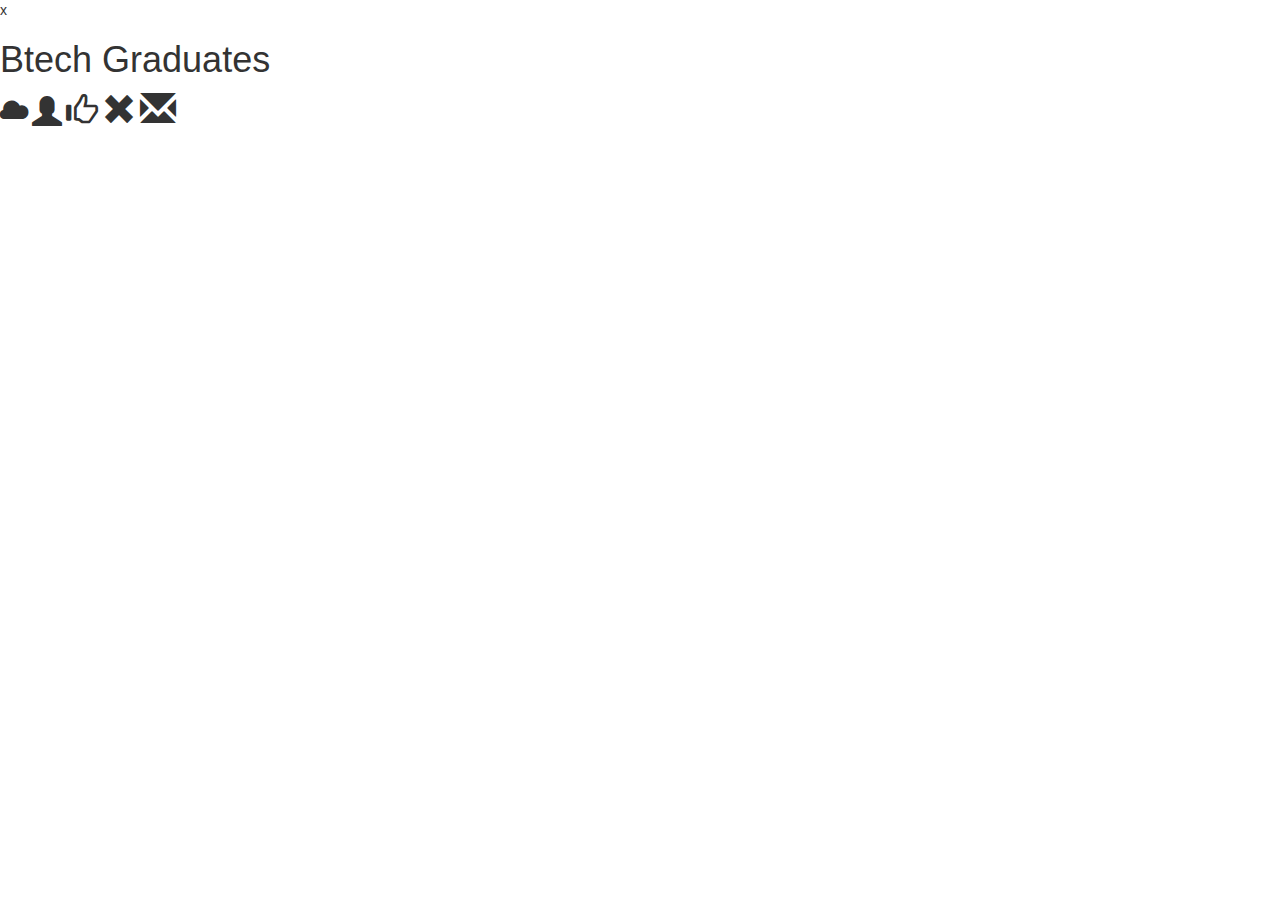
<file: bootstrapicons.html>
x
    
    <!DOCTYPE html>
    <html>
    <head>
        <link rel="stylesheet" href="https://maxcdn.bootstrapcdn.com/bootstrap/3.3.7/css/bootstrap.min.css"> 
    </head>
    
    <body>
        <h1>Btech Graduates</h1> 
        <i class="glyphicon glyphicon-cloud" style="font-size:28px;"></i> 
        <i class="glyphicon glyphicon-user" style="font-size:30px;"></i>
        <i class="glyphicon glyphicon-thumbs-up" style="font-size:32px;"></i> 
        <i class="glyphicon glyphicon-remove" style="font-size:34px;"></i> 
        <i class="glyphicon glyphicon-envelope"	style="font-size:36px;"></i> 
    </body>
    </html>
    
</body>
</html>
</file>
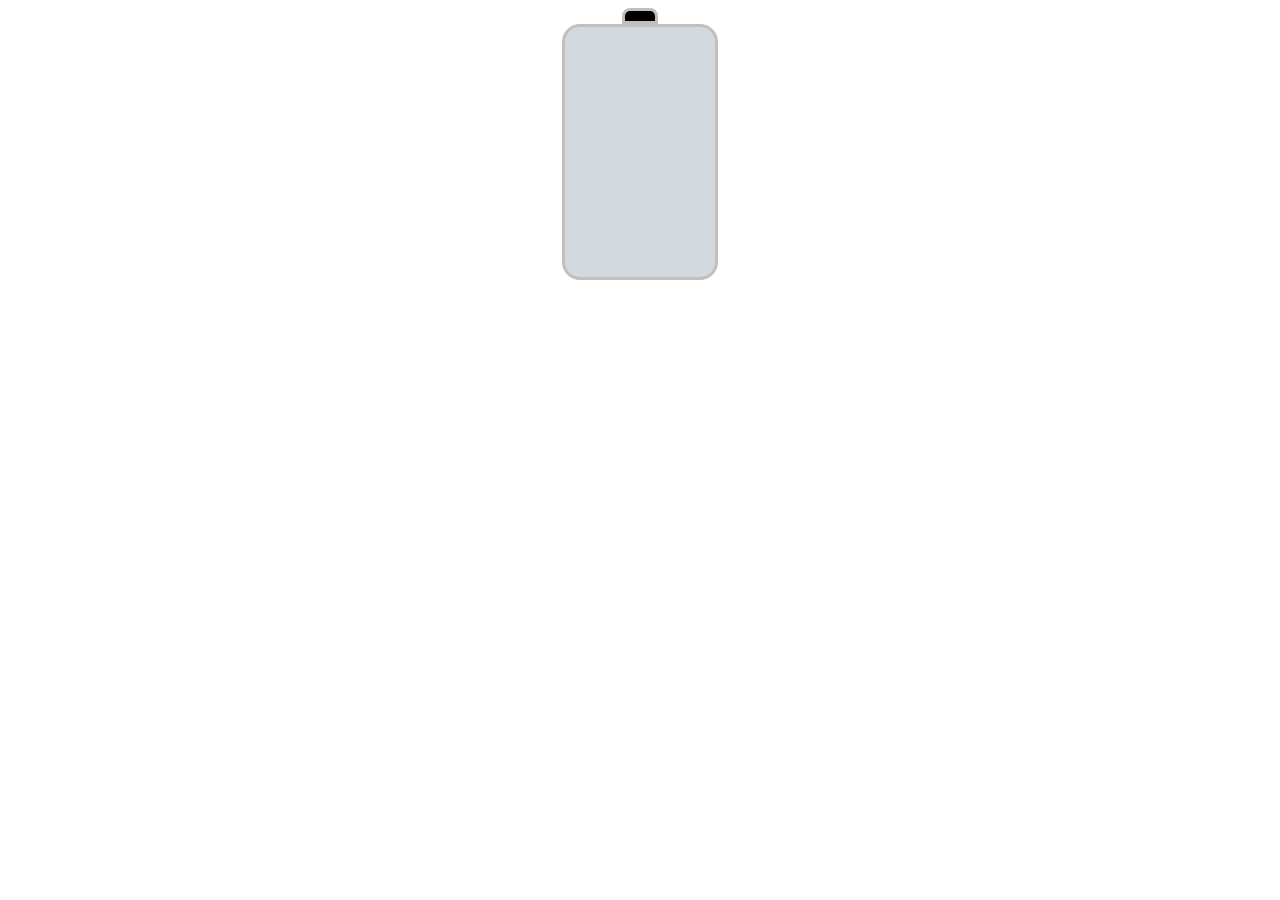
<file: charge.html>
<!DOCTYPE html>
<html lang="en">
<head>
    <meta charset="UTF-8">
    <meta name="viewport" content="width=device-width, initial-scale=1.0">
    <title>Document</title>
    <link rel="stylesheet" href="charge.css">
</head>
<body>
    
    <div class="main">
    <div class="battery-top"></div>
    <div class="battery-content">
    <div class="charge"></div>
    </div>
    </div>
</body>
</html>
</file>
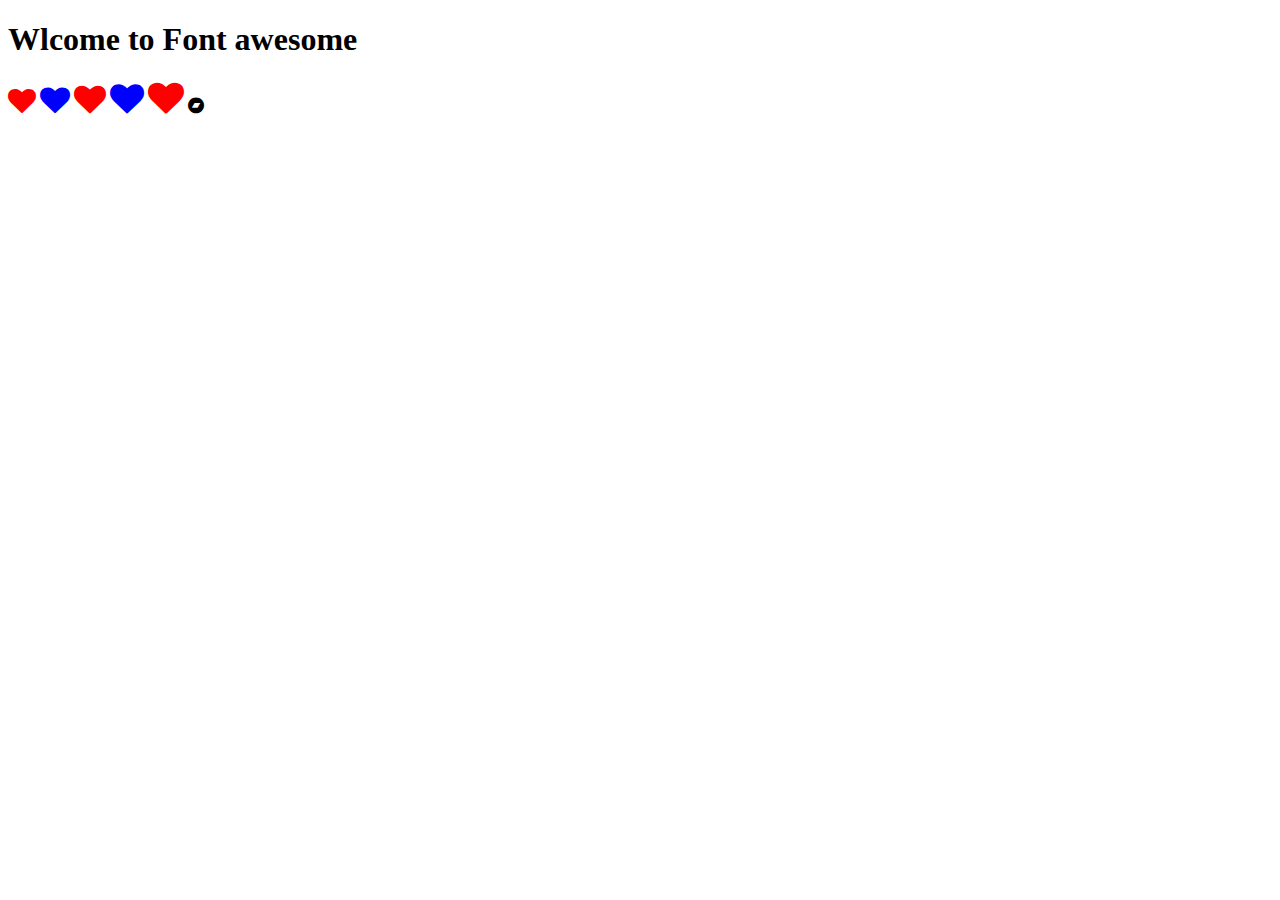
<file: font awesome.html>
<!DOCTYPE html>
<html lang="en">
<head>
    <meta charset="UTF-8">
    <meta name="viewport" content="width=device-width, initial-scale=1.0">
    <title>Document</title>
</head>
<body>
    <head>
        <link rel="stylesheet" href="https://cdnjs.cloudflare.com/ajax/libs/font-awesome/4.7.0/css/font-awesome.min.css"> 
    </head>
    
    <body>
      
        <h1>Wlcome to Font awesome</h1> 
        <i class="fa fa-heart"	style="font-size:28px;color:red;"></i> 
        <i class="fa fa-heart"	style="font-size:30px;color:blue;"></i> 
        <i class="fa fa-heart"	style="font-size:32px;color:red;"></i> 
        <i class="fa fa-heart"	style="font-size:34px;color:blue;"></i> 
        <i class="fa fa-heart"	style="font-size:36px;color:red;"></i> 
        <i class="fa fa-bandcamp" aria-hidden="true" style="width: 100px;height: 100pxD;"></i>
   
    </body>
    </html>
</file>
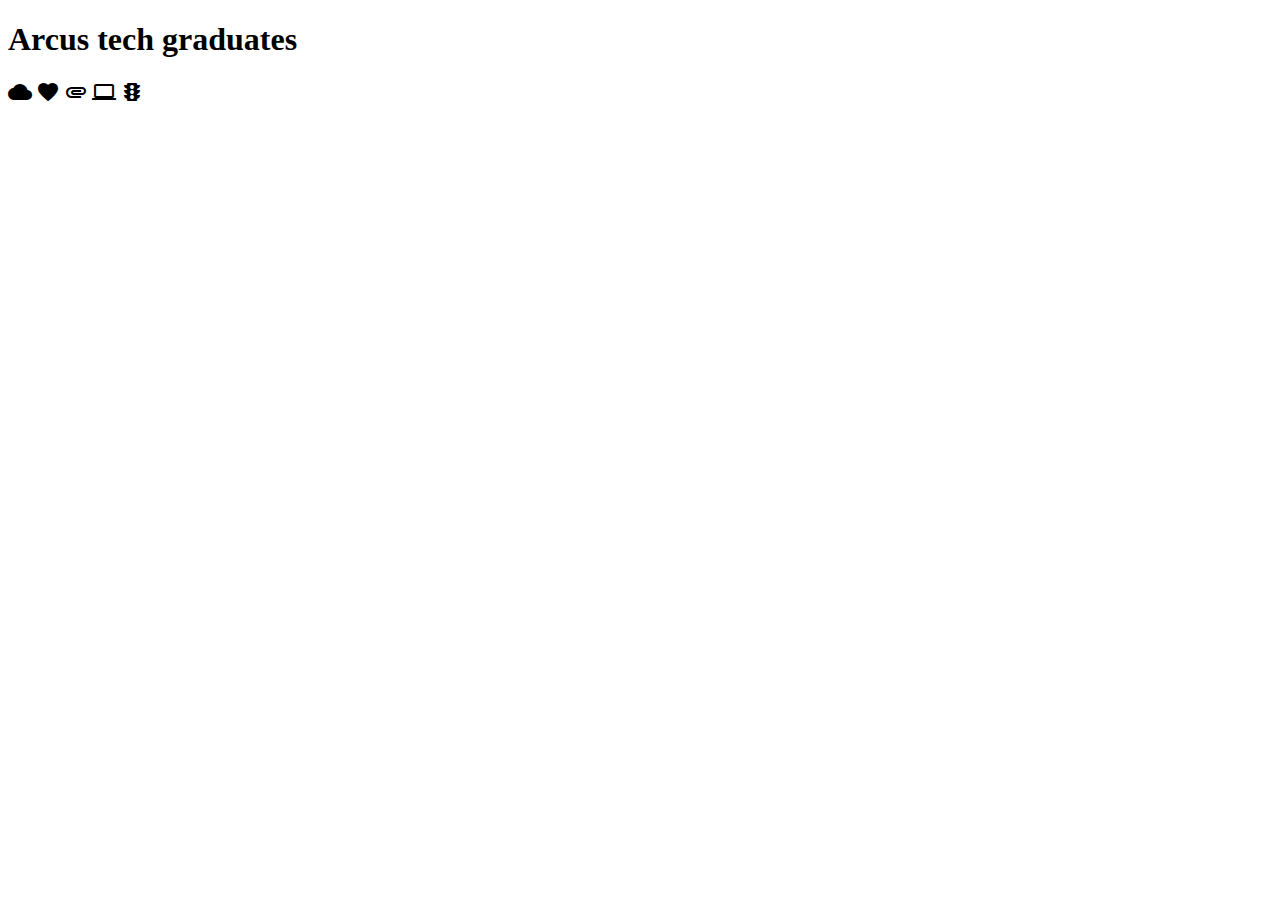
<file: google icons.html>
<!DOCTYPE html>
<html>
<head>
    <link rel="stylesheet"	href="https://fonts.googleapis.com/icon?family=Material+Icons"> 
</head>

<body>
    <h1>Arcus tech graduates</h1> 
    <i class="material-icons">cloud</i> 
    <i class="material-icons">favorite</i> 
    <i class="material-icons">attachment</i> 
    <i class="material-icons">computer</i> 
    <i class="material-icons">traffic</i> 
    <span class="material-symbols-outlined" style="width: 100px;height: 100px;">
       
        </span>
        
    
    </body>
</html>
</file>
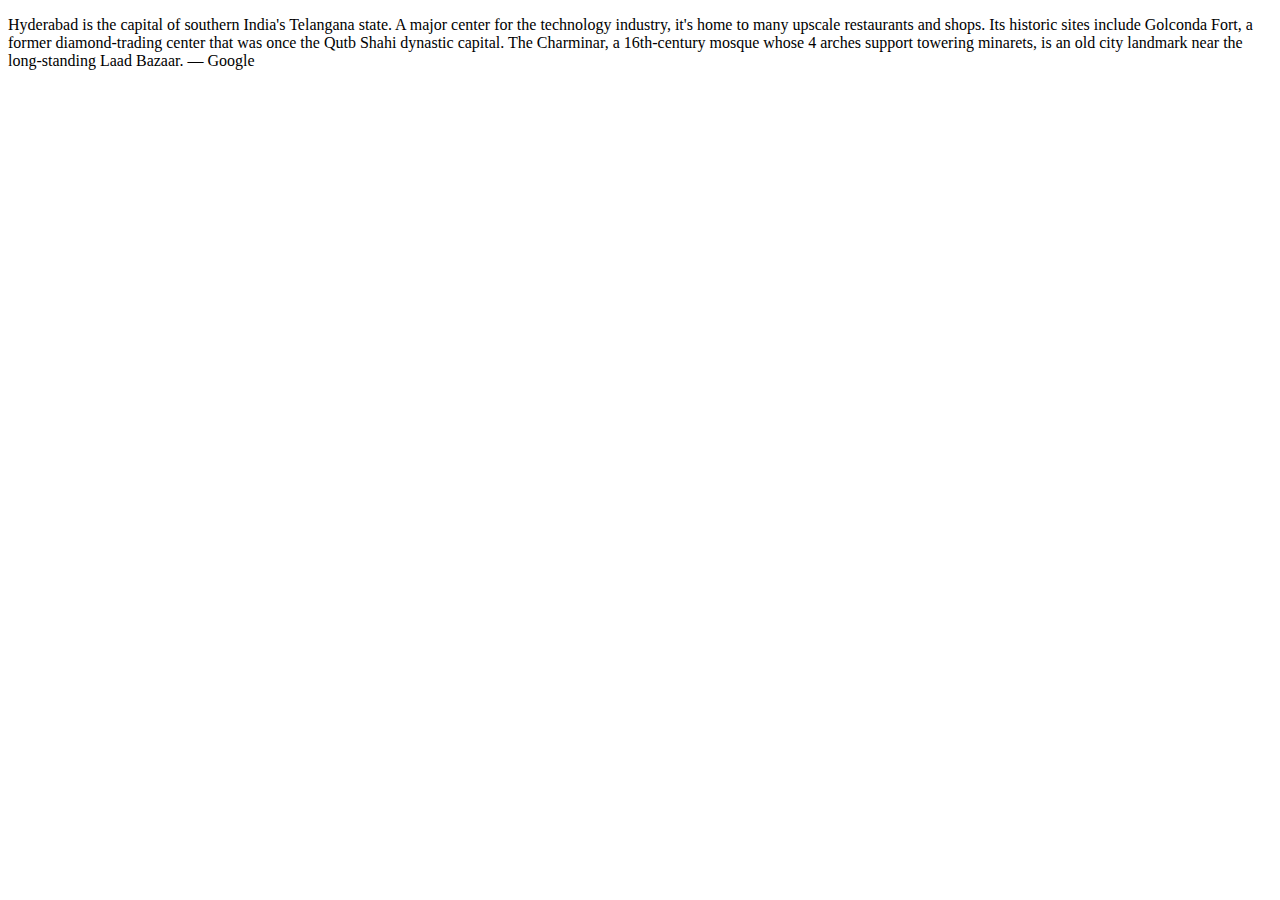
<file: hyderabad.html>
<!DOCTYPE html>
<html lang="en">
<head>
    <meta charset="UTF-8">
    <meta name="viewport" content="width=device-width, initial-scale=1.0">
    <title>Document</title>
</head>
<body>
    <p>
        Hyderabad is the capital of southern India's Telangana state. A major center for the technology industry, it's home to many upscale restaurants and shops. Its historic sites include Golconda Fort, a former diamond-trading center that was once the Qutb Shahi dynastic capital. The Charminar, a 16th-century mosque whose 4 arches support towering minarets, is an old city landmark near the long-standing Laad Bazaar. ― Google
    </p>
    
</body>
</html>
</file>
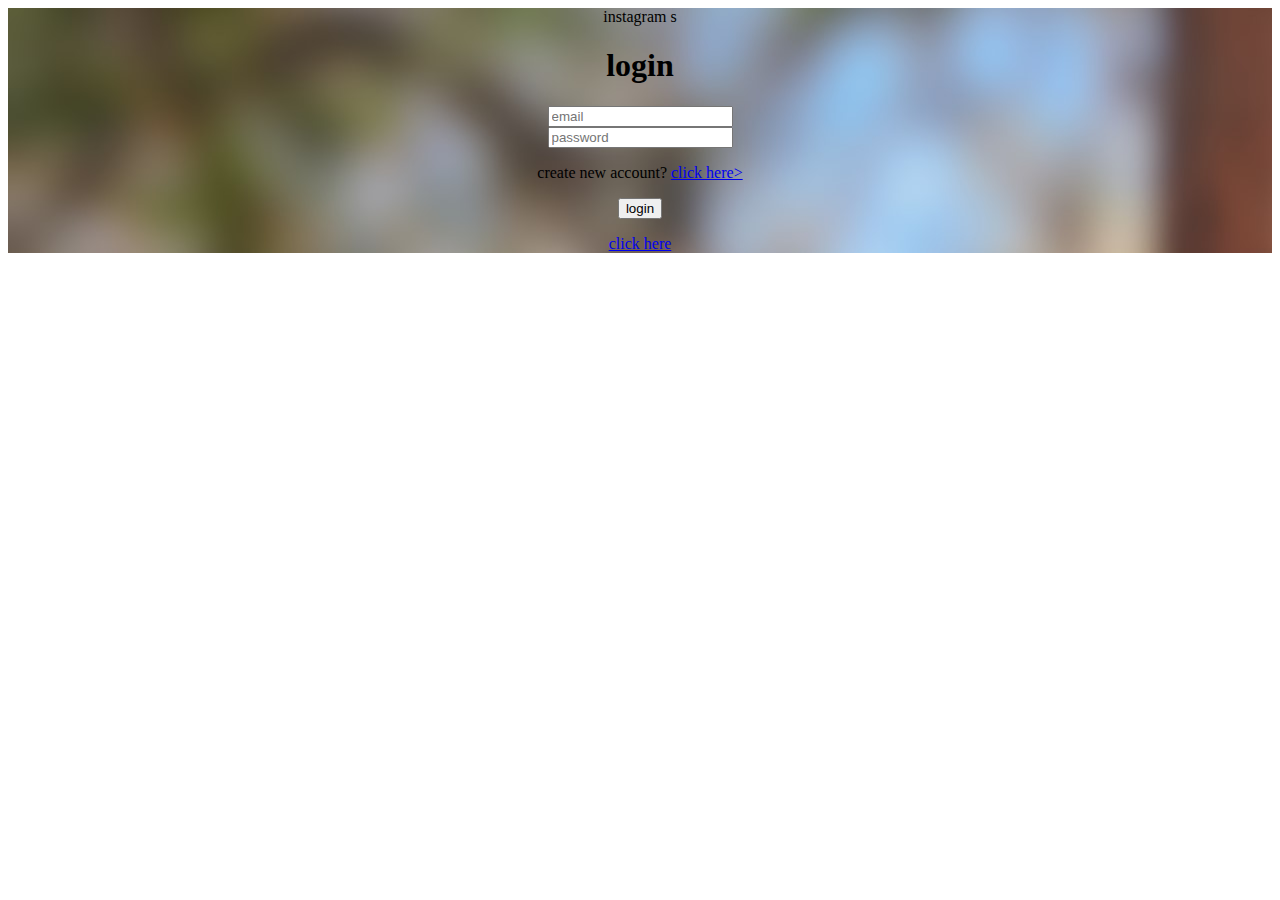
<file: login animation.html>
<!DOCTYPE html>
<html lang="en">

<head>
    <meta charset="UTF-8">
    <meta name="viewport" content="width=device-width, initial-scale=1.0">
    <title>Document</title>
    <!-- <link rel="C:\Users\dell\Desktop\test\login.css"> -->
    <link rel="stylesheet" href="head.css">

</head>

<body>

    <div class="head" style="text-align: center;">
        <lable style="text-align: center;">instagram </lable>
       s <section>
            <h1>login</h1>
            <form action="a">
                <div class="input-box">
                    <input type="email" required placeholder="email" />
                    <label for="email"></label>

                </div>
                <div class="input-box">
                    <input type="password" required placeholder="password" />
                    <label for="password"></label>
                </div>
                <p class="link-text">
                    create new account?
                    <a href="https://www.instagram.com/accounts/login/?hl=en">click here></a>
                </p>
                <button type="submit" class="button" <a href="">login</button>
                <p class="link-text">
                    <a href="https://www.instagram.com/accounts/login/?hl=en">click here </a>

                </p>
            </form>
        </section>
    </div>
    </div>
</body>

</html>
</file>
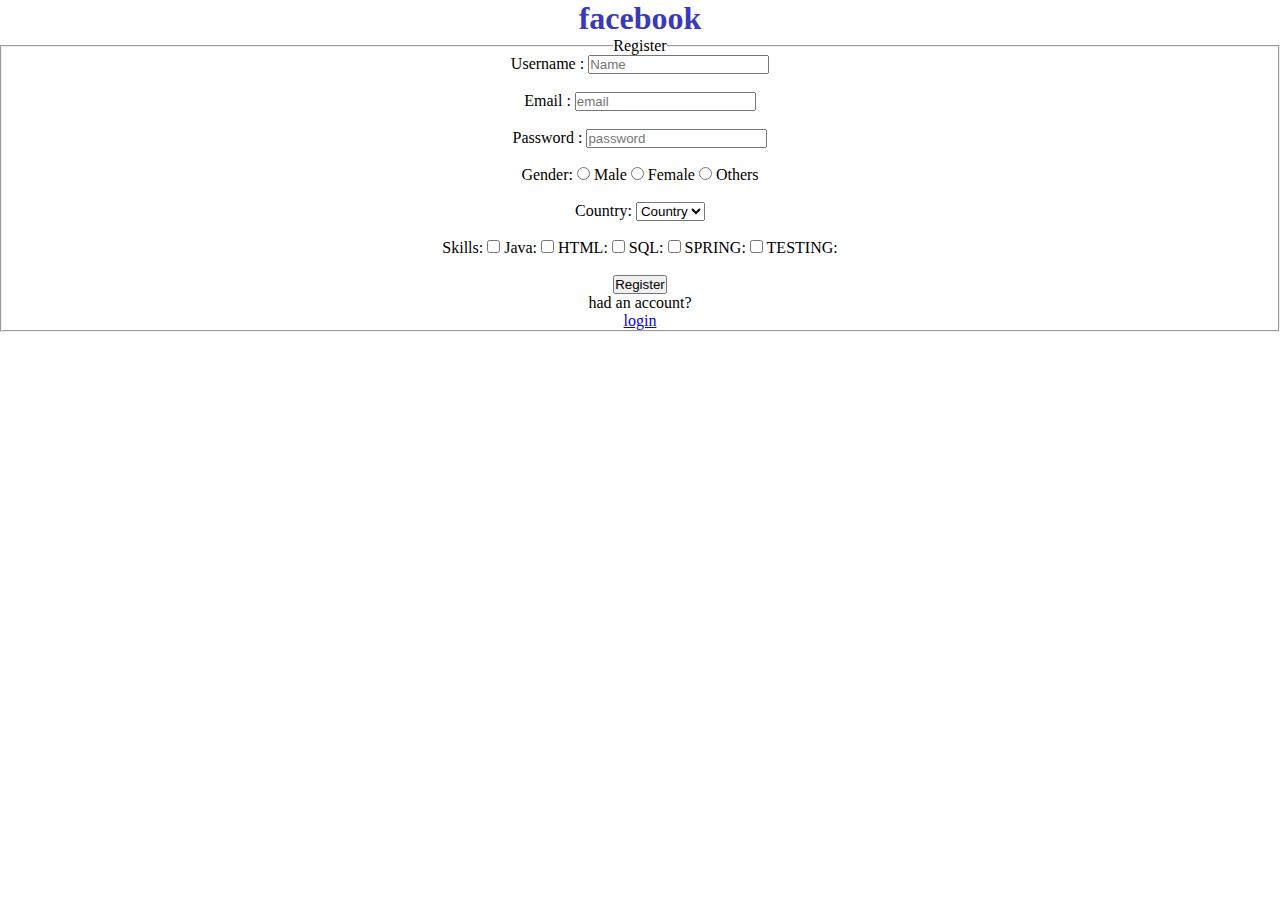
<file: register.html>
<!DOCTYPE html>
<html lang="en">

<head>
    <meta charset="UTF-8">
    <meta name="viewport" content="width=device-width, initial-scale=1.0">
    <title>Document</title>
    <link rel="stylesheet" href="index.css">
</head>

<body>


    <h1 class="head" style="text-align: center;color: rgb(58, 58, 183);background-image: ;">facebook </h1>
    <center>
    <fieldset style=" background-color: white;" class="head">
        <legend style="text-align: center;">Register</legend>
        <form>
            <label for="Username">Username :</label>
            <input type="text" id="Username" name="Username" placeholder="Name" required><br><br>

            <label for="email">Email :</label>
            <input type="email" id="email" name="email" placeholder="email"
                pattern="[a-z0-9._%+-]+@[a-z0-9.-]+\.[a-z]{2,}$" required><br><br>

            <label for="password">Password :</label>
            <input type="password" id="password" name="password" placeholder="password" pattern=".{6,}"
                required><br><br>

            <label for="radio">Gender:
                <input type="radio" id="male" name="radio">
                <label for="male">Male </label>

                <input type="radio" id="female" name="radio">
                <label for="female">Female </label>

                <input type="radio" id="others" name="radio">
                <label for="others">Others </label>
            </label><br><br>


            <p>Country: <select></p>
            <option value="Country">Country</option>
            <option value="INDIA">India</option>
            <option value="USA">USA</option>
            <option value="UK">UK</option>
            <option value="CANADA">Canada</option>
            </select><br><br>

            <label>Skills:
                <input type="checkbox" id="Java" name="Java">
                <label for="Java">Java:</label>

                <input type="checkbox" id="HTML" name="HTML">
                <label for="HTML">HTML:</label>

                <input type="checkbox" id="SQL" name="SQL">
                <label for="SQL">SQL:</label>

                <input type="checkbox" id="SPRING" name="SPRING">
                <label for="SPRING">SPRING:</label>

                <input type="checkbox" id="TESTING" name="TESTING">
                <label for="TESTING">TESTING:</label>
            </label><br><br>

            <input type="submit" value="Register">
            <p>had an account?</p><a href="https://www.facebook.com/login.php/">login</a>
            <!-- <label> for =</form></label> -->


        </form>
        </fieldset>
        </center>
</body>

</html>
</file>
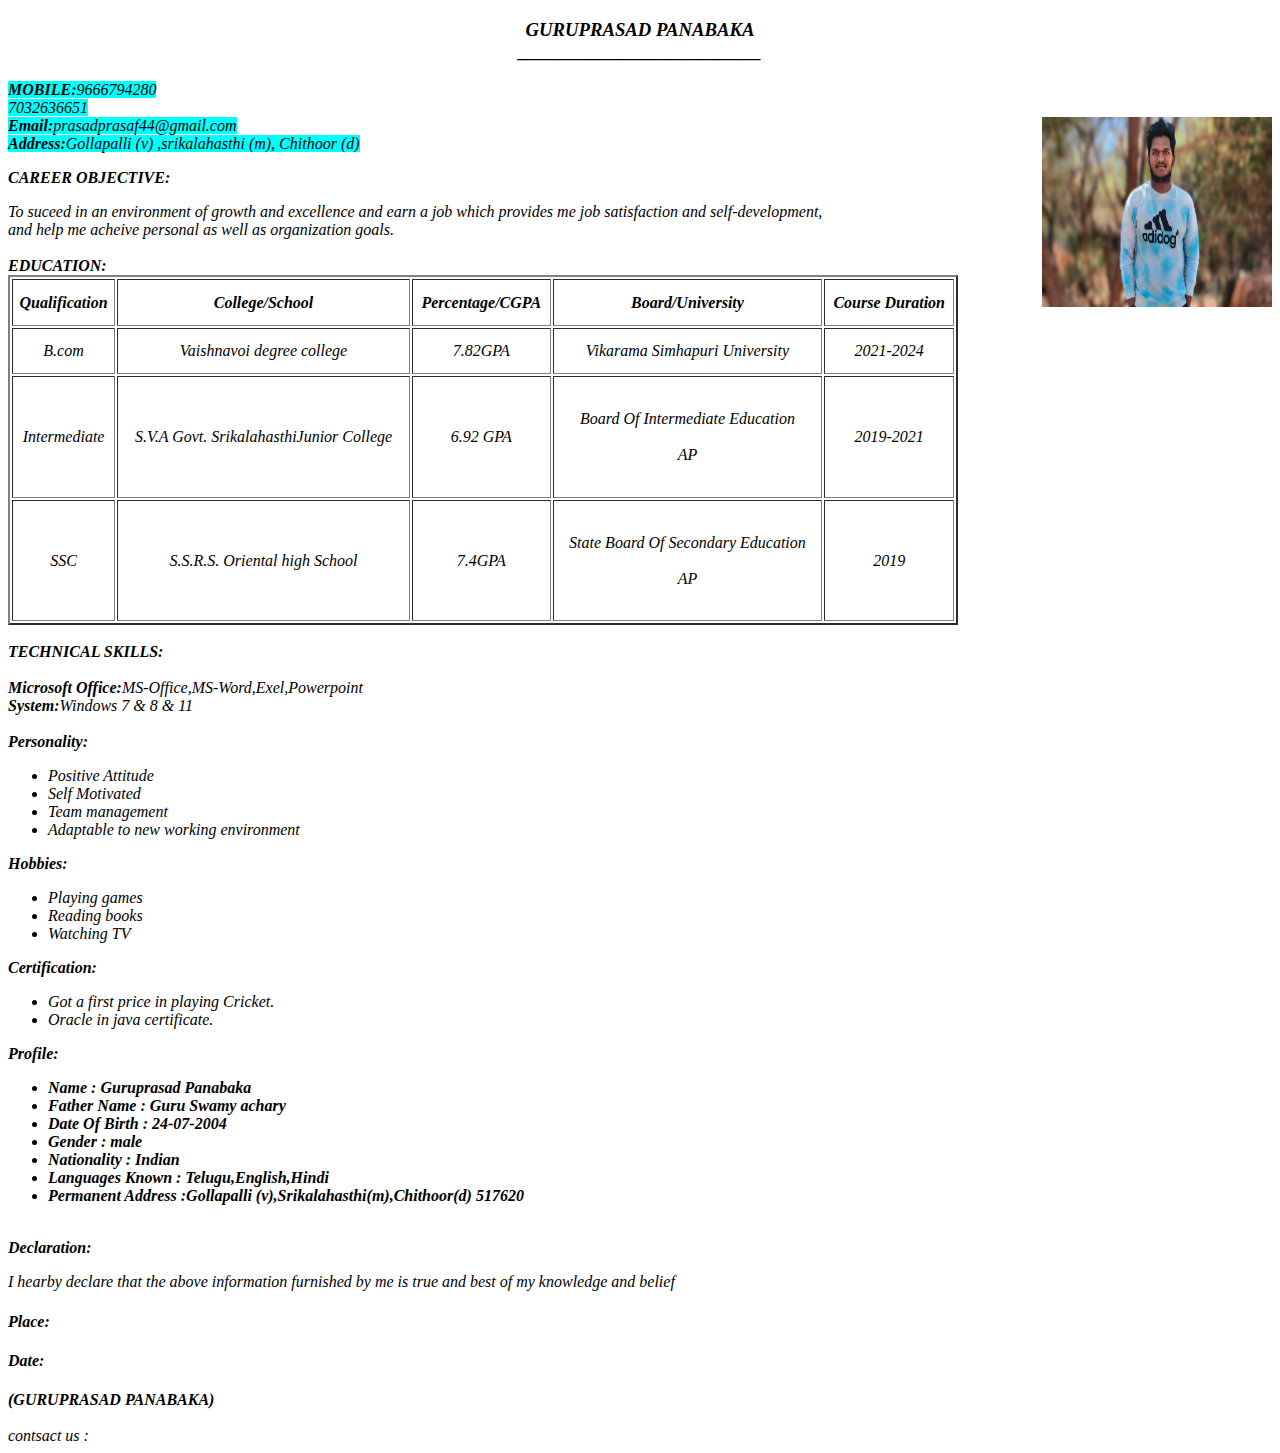
<file: resume.html>
<!DOCTYPE html>
<html lang="en">
<head>
    <meta charset="UTF-8">
    <meta name="viewport" content="width=device-width, initial-scale=1.0">
    <title>Resume making</title>
</head>
<center>
<h3>GURUPRASAD PANABAKA<br>
    __________________________
</h3>
</center>

<style>
    n{
        background-color: aqua;
    }
  
</style>



<body style="border: 25%; font-style: italic;">
    <n><b>MOBILE:</b>9666794280 <br>    7032636651</n><br>
    <img style="border: 100%;" src="siriprasad.jpg" height="190px" width="230px"  align="right">
    <n><b>Email:</b>prasadprasaf44@gmail.com</n><br>
   <n> <b>Address:</b>Gollapalli (v) ,srikalahasthi (m), Chithoor (d)</n><br>
  
   <b><p>CAREER OBJECTIVE:</p></b>
        To suceed in an environment of growth and excellence and earn a job
         which provides me job satisfaction  and self-development,<br>
         and help me acheive personal as well as organization goals.
      <br><br>

<b>EDUCATION:</b><br>
<table border="2" height="350px" width="950px">
    <th>Qualification </th>
    <th>College/School</th>
    <th>Percentage/CGPA</th>
    <th>Board/University</th>
    <th>Course Duration</th>

    <tr>
        <td><center>B.com</center></td>
        <td><center>Vaishnavoi degree college </center></td>
        <td><center>7.82GPA</center></td>
        <td><center>Vikarama Simhapuri University</center></td>
        <td><center>2021-2024</center></td>
    </tr>
   
    <tr>
        <td><center>Intermediate</center></td>
        <td><center>S.V.A Govt. SrikalahasthiJunior College</center></td>
        <td><center>6.92 GPA</center></td>
        <td><center>Board Of Intermediate Education</center><br><center>AP</center></td>
        <td><center>2019-2021</center></td>
    </tr>
    <tr>
        <td><center>SSC</center></td>
        <td><center>S.S.R.S. Oriental high School</center></td>
        <td><center>7.4GPA</center></td>
        <td><center>State Board Of Secondary Education</center><br><center>AP</center></td>
        <td><center>2019</center></td>
        </tr>
</table><br>
<b>TECHNICAL SKILLS:</b><br><br>
<b>Microsoft Office:</b>MS-Office,MS-Word,Exel,Powerpoint<br>
<b>System:</b>Windows 7 & 8 & 11<br><br>

<b>Personality:</b>
<ul>
    <li>Positive Attitude</li>
    <li>Self Motivated</li>
    <li>Team management</li>
    <li>Adaptable to new working environment</li>
</ul>

<b>Hobbies:</b>
<ul>
    <li>Playing games</li>
    <li>Reading books</li>
    <li>Watching TV</li>
</ul>

<tr>
    <td><b>Certification:</b></td>
</tr>
<ul>
    <li>Got a first price in playing Cricket.</li>
    <li>Oracle in java certificate.</li>
</ul>

<tr>
    <td><b>Profile:</b></td>
</tr>
<ul>
    <b>
        <li>Name              : Guruprasad Panabaka</li>
        <li>Father Name       : Guru Swamy achary</li>
        <li>Date Of Birth     : 24-07-2004</li>
        <li>Gender            : male</li>
        <li>Nationality       : Indian</li>
        <li>Languages Known   : Telugu,English,Hindi</li>
        <li>Permanent Address :Gollapalli (v),Srikalahasthi(m),Chithoor(d) 517620<br>
                                </li>
     </b>
</ul><br>
<b>Declaration:</b>
<p> I hearby declare that the above information furnished by me is true and best of my knowledge and belief</p>

<h4>Place:</h4>
<h4>Date:</h4>
<b>(GURUPRASAD PANABAKA)</b><br><br>
<span style="text-align: center;" > contsact us : <a href=""</span>
</body>
</html>
</file>
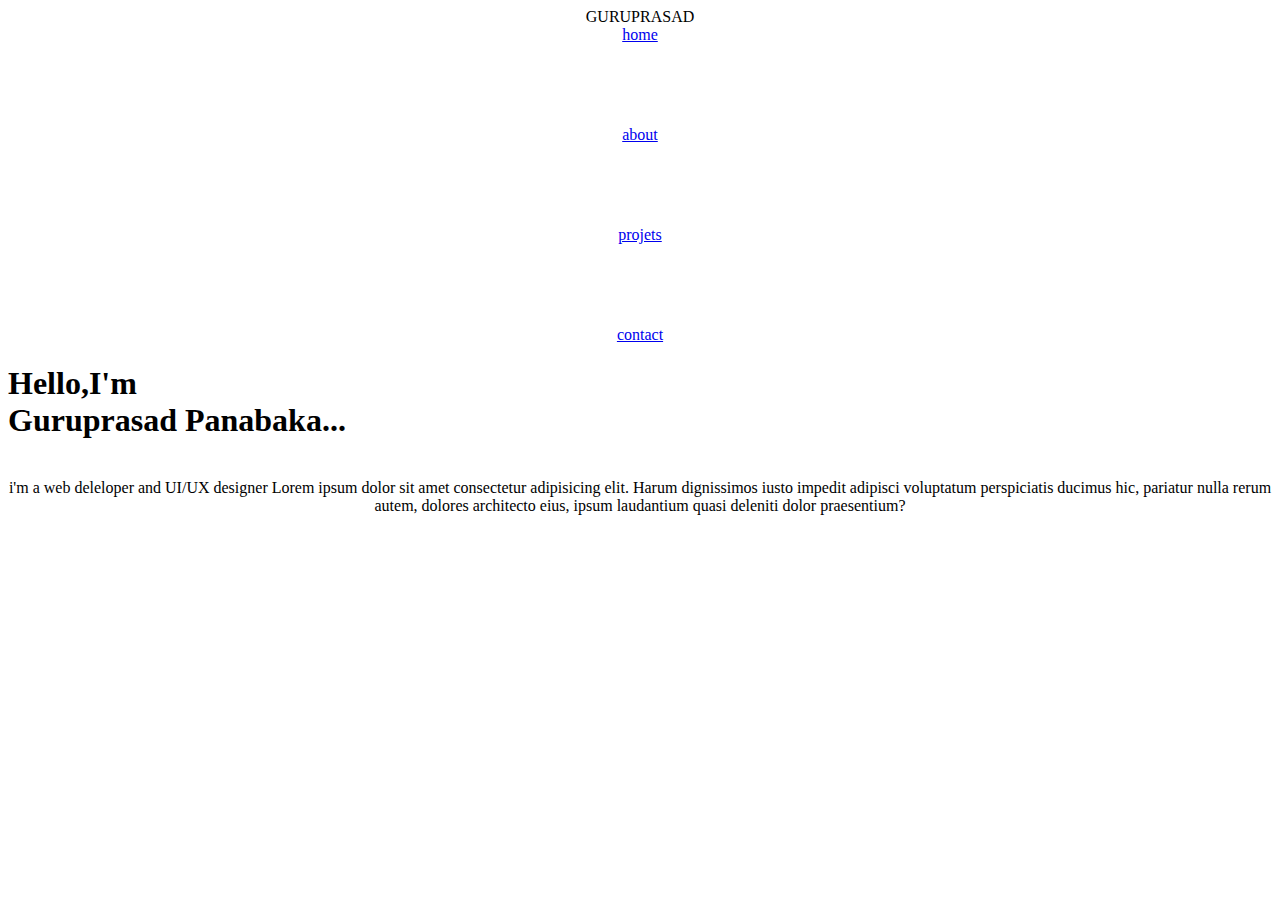
<file: web page.html>
<!DOCTYPE html>
<html lang="en">

<head>
    <meta charset="UTF-8">
    <meta name="viewport" content="width=device-width, initial-scale=1.0">
    <title>[personal portfolio</title>
    <link rel="stylesheet" href="webpage.css">
</head>

<body class="body" style="text-align: center;">
    <header>
        <nav>
       
            <div class="logo" style="text-align: start"></div> <span>GURUPRASAD</span></div>


        
            <div class="menu">
                <a href="#">home</a>
                <a href="#">about</a>
                <a href="#">projets</a>

            </div>
            <br>
            <div class="contact">
                <a href="#">contact</a>
                <!-- <div class="img">
                    <img  src="siriprasad.jpg" alt="img" >
                </div> -->

            </div>

         </nav> 
    </header>
    <section class="text">
        <h1 style="text-align: left;font-size: xx-large;">Hello,I'm <br>Guruprasad Panabaka...</h1>
        <br>
        <span style="text-align: justify;">i'm a web deleloper and UI/UX designer Lorem ipsum dolor sit amet consectetur adipisicing elit. Harum
            dignissimos iusto impedit adipisci voluptatum perspiciatis ducimus hic, pariatur nulla rerum autem, dolores
            architecto eius, ipsum laudantium quasi deleniti dolor praesentium?</span>



    </section>
</body>

</html>
</file>
<file: charge.css>
.battery-top {
    width: 30px;
    height: 10px;
    background: black;
    margin: 0 auto;
    border: 3px solid silver;
    border-top-right-radius: 8px;
    border-top-left-radius: 8px;
}

.battery-content {
    width: 150px;
    height: 250px;
    background: rgb(212, 217, 221);

    position: relative;
    margin: 0% auto;
    border: 3px solid silver;
    border-radius: 18px;
}

.charge {
    width: 100%;
    position: absolute;
    bottom: 0%;
    border-radius: 14px;
    animation: battery 8s linear infinite;
}

@keyframes battery {
    0% {
        height: 0%;
        background: red;
    }

    25% {
        height: 25;
        background: orange;
    }

    50% {
        height: 50%;
        background: yellow;
    }

    75% {
        height: 75%;
        background: yellowgreen;
    }

    100% {

        height: 100%;
        background: rgb(0, 255, 0);
    }

}
</file>
<file: head.css>
.head{
    background-image:url(siriprasad.jpg) ;
  height: auto;
  width: auto;
  background-repeat: no-repeat;
  
}
</file>
<file: index.css>
@import url('https://fonts.googleapis.com/css2?family=Moderustic:wght@300..800&display=swap');


* {
    margin: 0;
    padding: 0;
    box-sizing: border-box;
}

header{
    width: 100%;
    height: 100vh;
    background:linear-gradient(rgba(0,0,0,0.8),rgba(0,0,0,0.2)) , url(4k_img.jpg);
    background-size: cover;
    font-family: "Moderustic", sans-serif;
}


nav{
    width: 100%;
    height: 100px;
  
    color: #fff;
    display: flex;
    justify-content: space-around;
    align-items: center;
   
 }
.logo{
    font-size: 2em;
    letter-spacing: 5px;
}


.menu a{
    text-decoration: none;
    color: #fff;
    padding: 10px 20px;
    font-size: 20px;
}

.menu a:hover{
   border: 1px solid rgb(168, 40, 40);
   background: transparent;
}

.register a{
    text-decoration: none;
    color: #fff;
    padding: 10px 20px;
    font-size: 20px;
    border-radius: 8px;
    background: indianred;
}
.register a:hover{
    border: 1px solid indianred;
    background: transparent;
}


.h-text{
    position: absolute;
    top: 50%;
    left: 50%;
    max-width: 650px;
    transform: translate(-50%,-50%);
    text-align: center;
    color: #fff;
}
.h-text span{
    letter-spacing: 5px;
}
.h-text h1{
    font-size: 3.5em;
    letter-spacing: 3px;
}
.h-text a{
    text-decoration: none;
    background: indianred;
    padding: 10px 20px;
    color: #fff;
    letter-spacing: 5px;
    /* transition: 10s; */
}
.h-text a:hover{
    border: 1px solid indianred;
    background: transparent;
}
</file>
<file: webpage.css>
.menu a {
    width: 100%;
    height: 100px;
    float: right;
}
</file>
